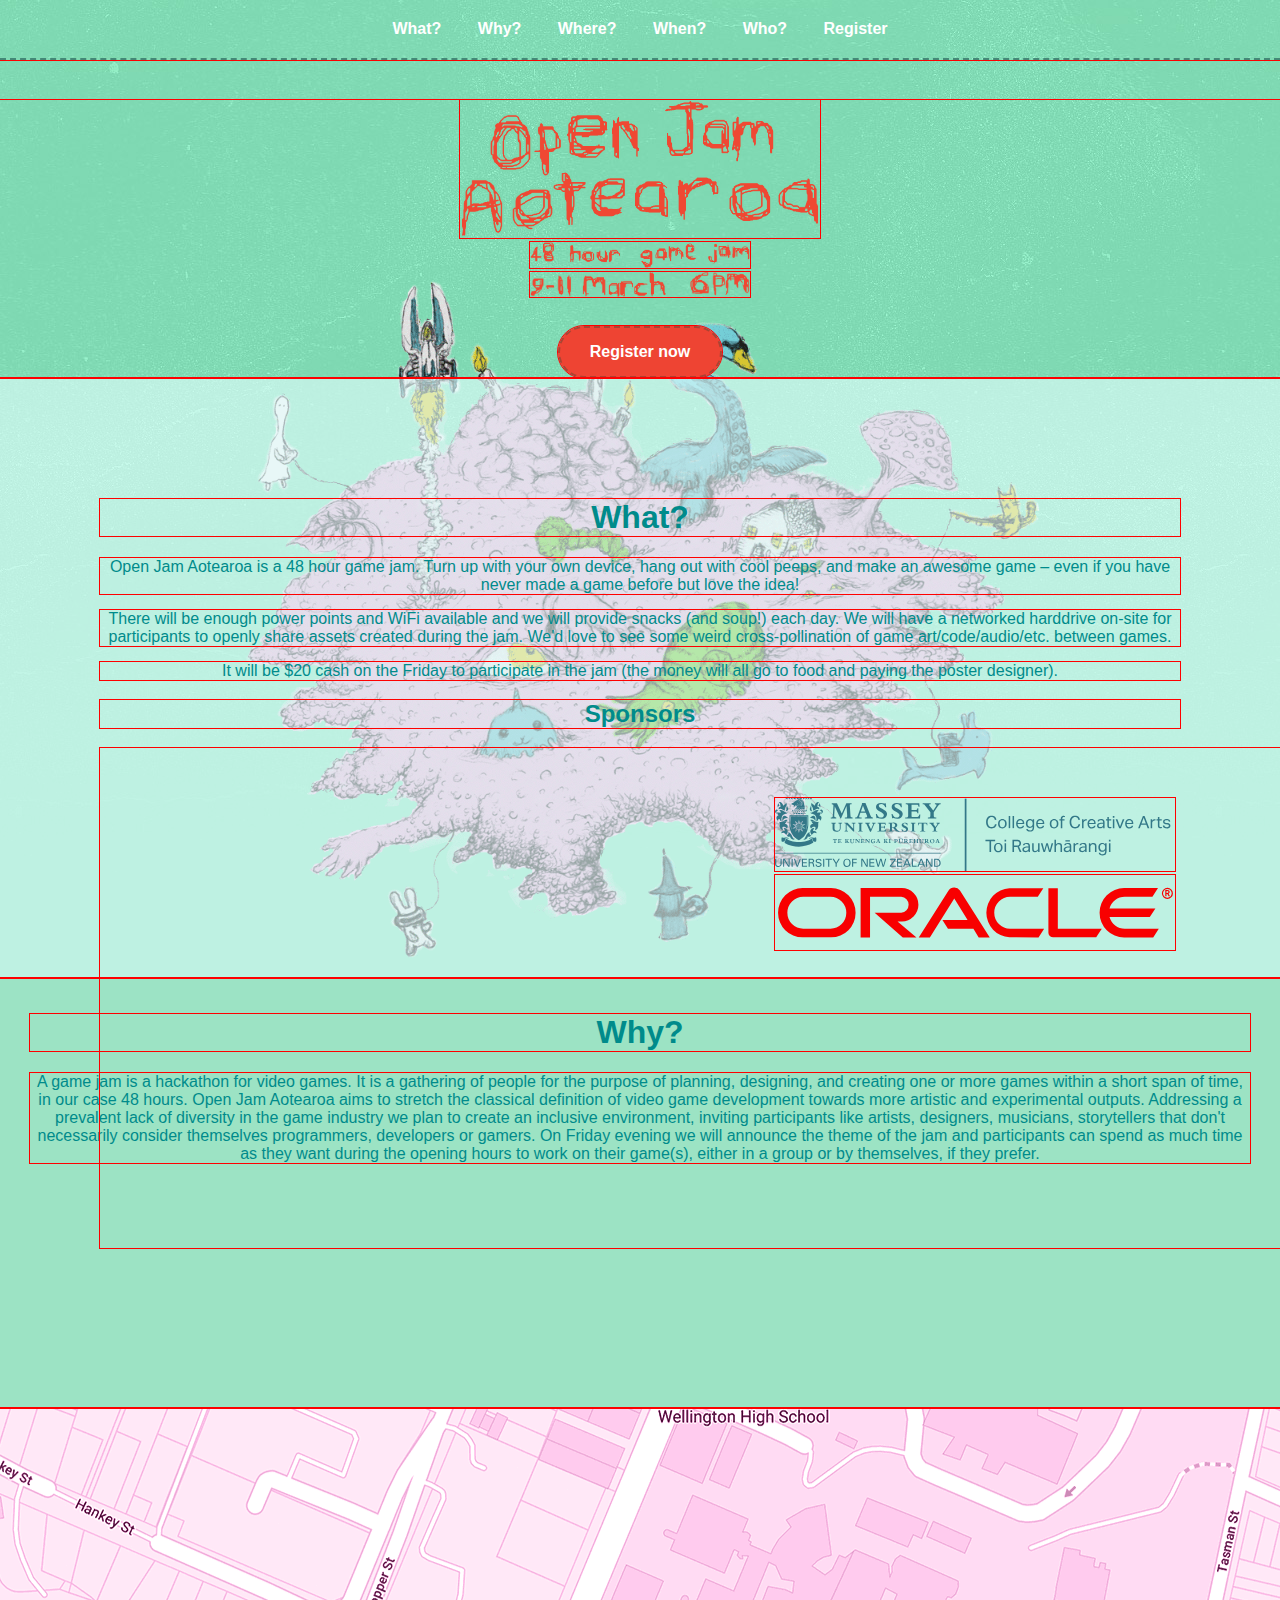
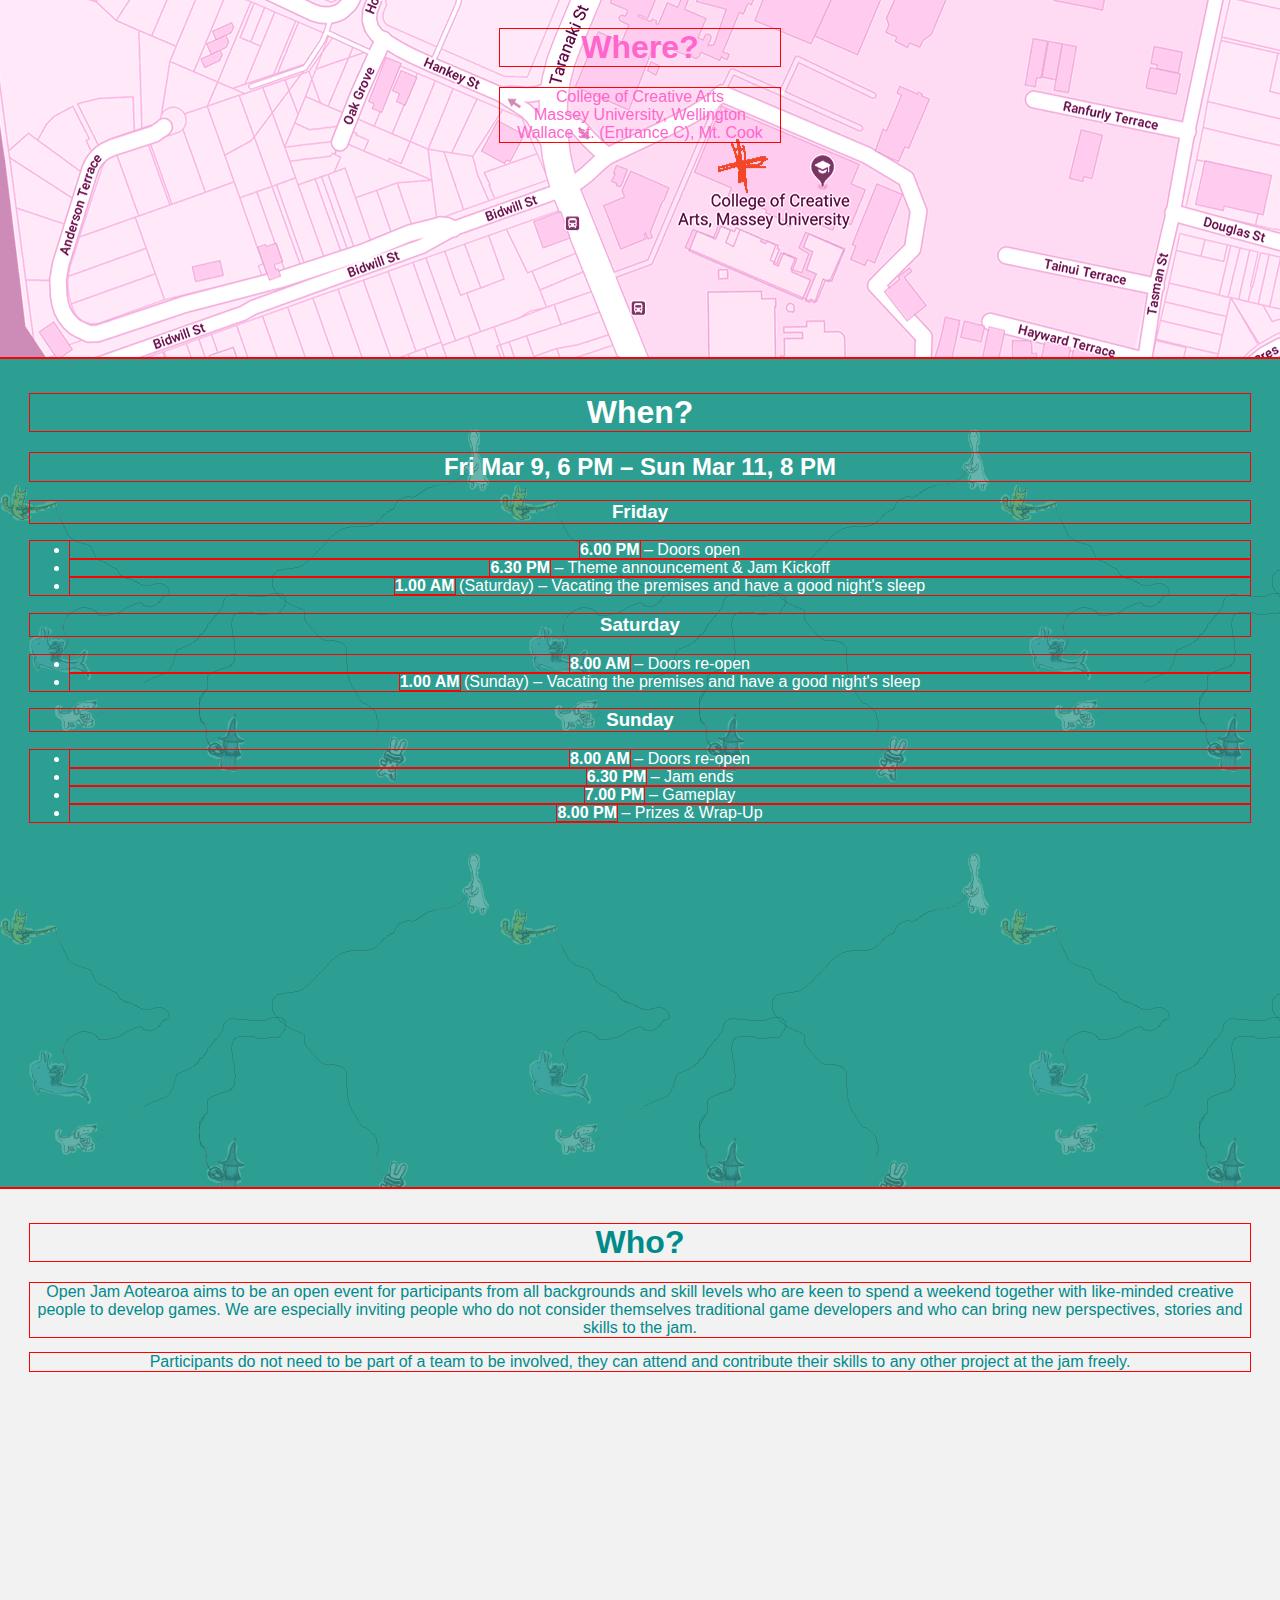
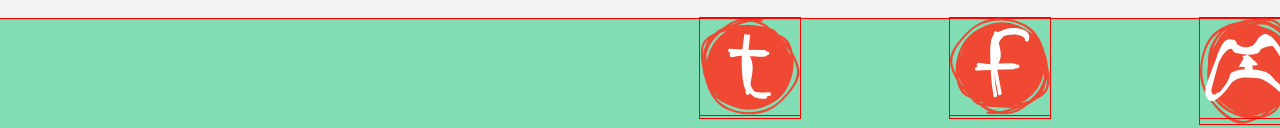
<file: index.html>
<!DOCTYPE html>

<html lang="en">

<head>
    <meta charset="utf-8">
    <title>Open Jam Aotearoa - March 9-11</title>
    <meta name="description" content="A 48 hour game jam at Massey University College of Creative Arts">
    <link rel="stylesheet" href="Jam.css" />
</head>

<body>

    <div id="nav">
        What?
        Why?
        Where?
        When?
        Who?
        Register
    </div>

    <div id="header">
        <img id="logo" src="img/logo.gif" />
        <br />
        <img id="description" src="img/48_hour_game_jam.gif" />
        <br />
        <img id="date" src="img/date.gif" />
        <br />
        <div class="register_btn">Register now</div>
    </div>
    
    <div id="what">
        <h1>What?</h1>
        <p>
            Open Jam Aotearoa is a 48 hour game jam. Turn up with your own device, hang out with cool peeps, and make an awesome game &ndash; even if you have never made a game before but love the idea!
        </p>
        <p>
            There will be enough power points and WiFi available and we will provide snacks (and soup!) each day. We will have a networked harddrive on-site for participants to openly share assets created during the jam. We'd love to see some weird cross-pollination of game art/code/audio/etc. between games.
        </p>
        <p>
            It will be $20 cash on the Friday to participate in the jam (the money will all go to food and paying the poster designer).
        </p>
        <h2>Sponsors</h2>
        <p id="sponsor_logos">
            <img src="img/massey.svg" /> 
            <img src="img/oracle.svg" />
        </p>
    </div>
    
    <div id="why">
        <h1>Why?</h1>
        <p>
            A game jam is a hackathon for video games. It is a gathering of people for the purpose of planning, designing, and creating one or more games within a short span of time, in our case 48 hours. Open Jam Aotearoa aims to stretch the classical definition of video game development towards more artistic and experimental outputs. Addressing a prevalent lack of diversity in the game industry we plan to create an inclusive environment, inviting participants like artists, designers, musicians, storytellers that don't necessarily consider themselves programmers, developers or gamers. On Friday evening we will announce the theme of the jam and participants can spend as much time as they want during the opening hours to work on their game(s), either in a group or by themselves, if they prefer.
        </p>
    </div>

    <div id="where">
        <h1>Where?</h1>
        <p>
            College of Creative Arts<br />
            Massey University, Wellington<br />
            Wallace st. (Entrance C), Mt. Cook<br />
        </p>

    </div>

    <div id="when">
        <h1>When?</h1>
        <h2>Fri Mar 9, 6 PM &ndash; Sun Mar 11, 8 PM</h2>

        <h3>Friday</h3>
        <ul>
            <li><b>6.00 PM</b> &ndash; Doors open</li>
            <li><b>6.30 PM</b> &ndash; Theme announcement &amp; Jam Kickoff</li>
            <li><b>1.00 AM</b> (Saturday) &ndash; Vacating the premises and have a good night's sleep</li>
        </ul>

        <h3>Saturday</h3>
        <ul>
            <li><b>8.00 AM</b> &ndash; Doors re-open</li>
            <li><b>1.00 AM</b> (Sunday) &ndash; Vacating the premises and have a good night's sleep</li>
        </ul>

        <h3>Sunday</h3>
        <ul>
            <li><b>8.00 AM</b> &ndash; Doors re-open</li>
            <li><b>6.30 PM</b> &ndash; Jam ends</li>
            <li><b>7.00 PM</b> &ndash; Gameplay</li>
            <li><b>8.00 PM</b> &ndash; Prizes &amp; Wrap-Up</li>
        </ul>
    </div>

    <div id="who">
        <h1>Who?</h1>
        <p>
            Open Jam Aotearoa aims to be an open event for participants from all backgrounds and skill levels who are keen to spend a weekend together with like-minded creative people to develop games. We are especially inviting people who do not consider themselves traditional game developers and who can bring new perspectives, stories and skills to the jam.
        </p>
        <p>
            Participants do not need to be part of a team to be involved, they can attend and contribute their skills to any other project at the jam freely.
        </p>
    </div>

    <div id="footer">
        <img src="img/icon-twitter.svg" />
    </div>

    <div id= "face">
     <img src="img/icon-facebook.svg" />
       </div>
    <div id="itch"> 
     <img src="img/icon-itch.svg" /></div>
</body>
    

</html>
</file>
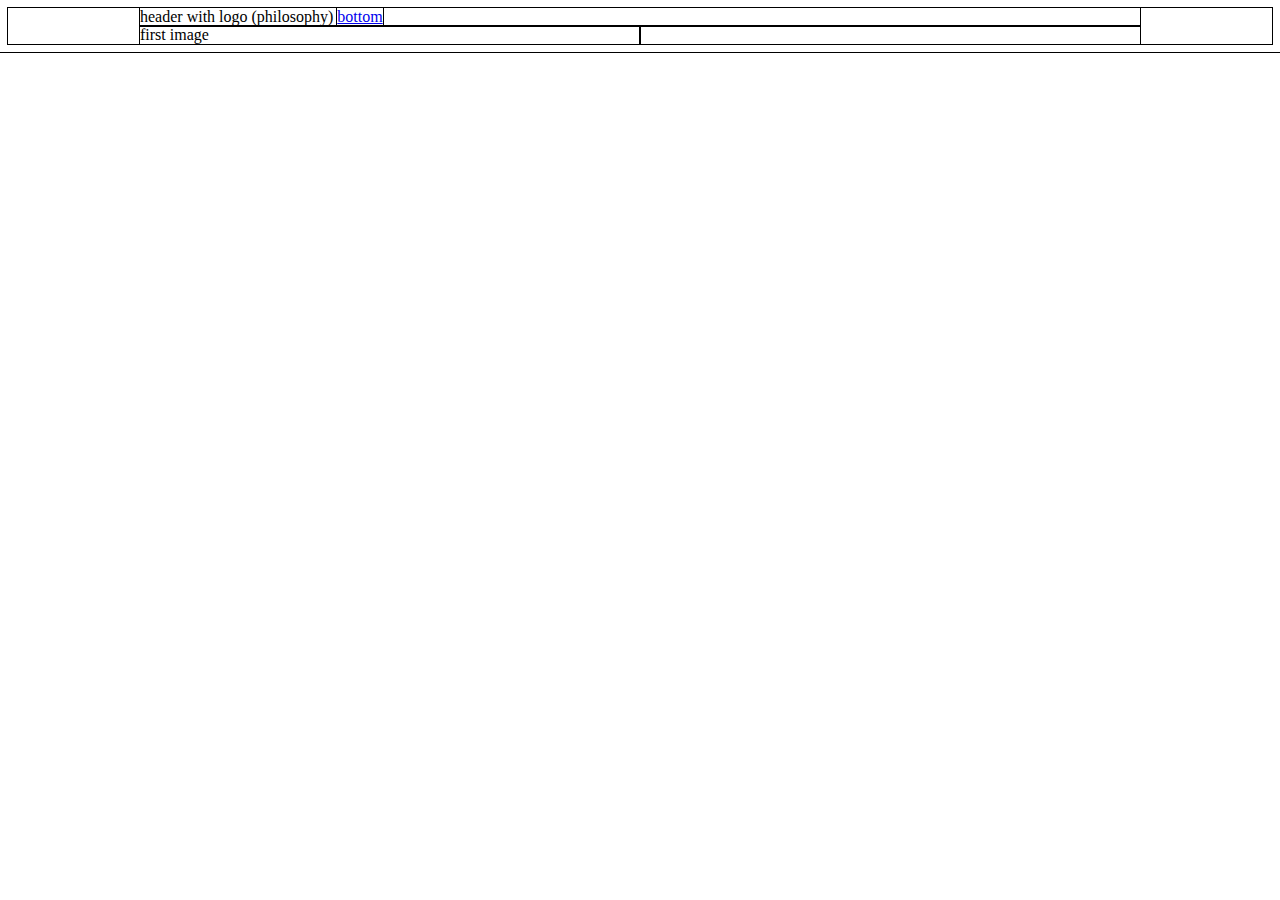
<file: A1_Website/Index.html>
<!DOCTYPE html>
<html> 

<head> 
    <title>Page Title</title>
    <!-- <link rel="stylesheet" href="styles.css" /> --> 
    
    
    <style>
            
        * { outline: 1px solid black}

        #container { 
            max-width: 1000px; 
            margin: auto; 
            display: grid;
            grid-template-columns: 1fr 1fr;
        } 
        #header{
        grid-column: 1/3
        }
        
</style> 
    
    </head>
    
    
    
    
    
    
<body> 
    <div id="container"> 
    <div id="header"> header with logo (philosophy) 
        <a href="#bottom">bottom</a></div>
    <div> first image </div>
    <div> </div>
    
    
    
    </div>

    </body>
</html>
</file>
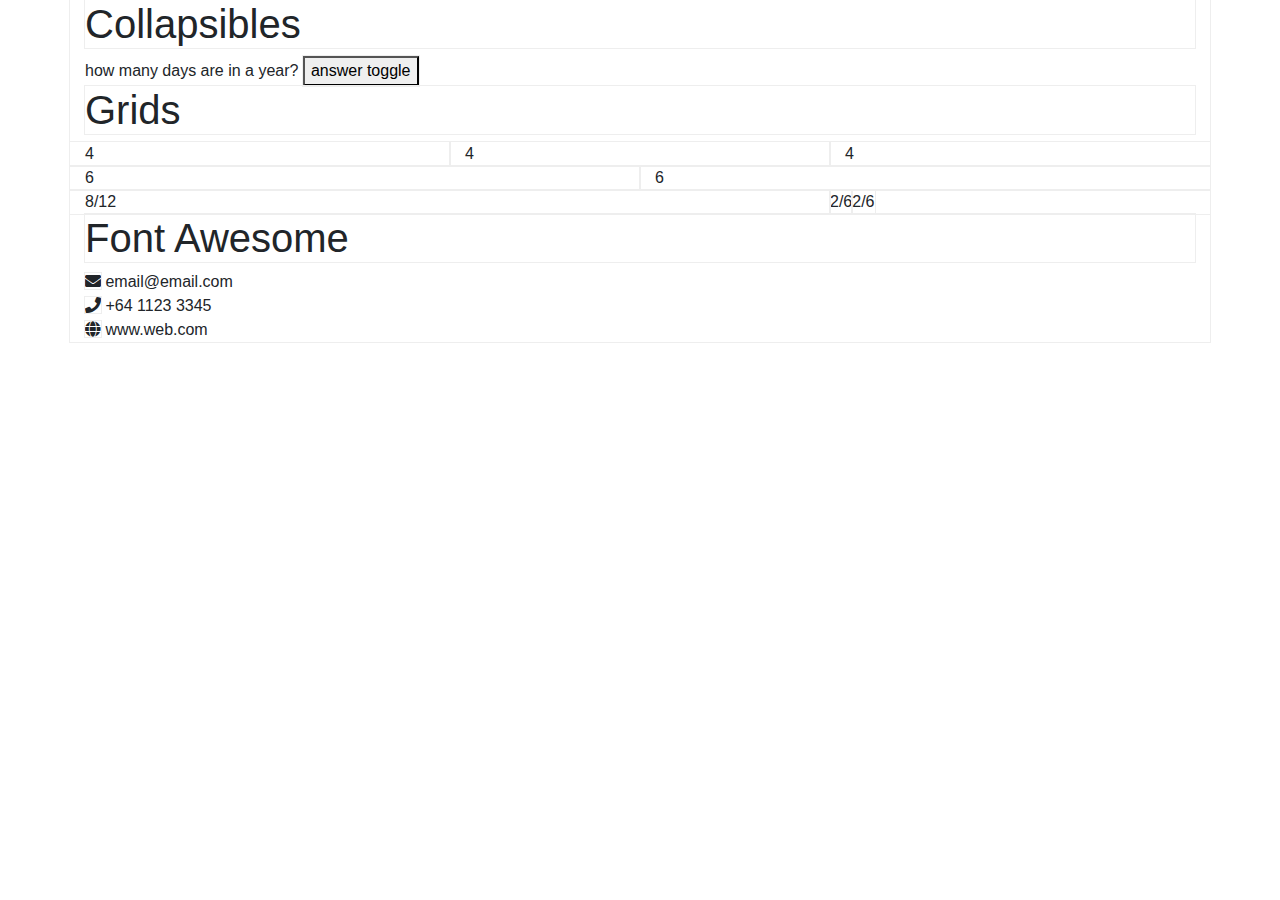
<file: Boostrap/index.html>
<html> 
    
    <head>
    <meta charset="utf-8" />
    <title>Bootstrap demo</title>
    <!-- add the following 4 lines for Bootstrap -->
    <meta name="viewport" content="width=device-width, initial-scale=1" />
    <link rel="stylesheet" href="css/bootstrap.min.css" />
    <link rel="stylesheet" href="https://use.fontawesome.com/releases/v5.8.1/css/all.css"/>
       <script src="https://code.jquery.com/jquery-3.3.1.min.js"></script>
    <script src="js/bootstrap.min.js"></script> 
</head>
    
    
<body>
    
<!-- outline all elements --> 
    <style> 
    *{ outline: #EEE solid 1px } 
    </style>
    
    <div class= "container">
        
        <h1>Collapsibles</h1>
        how many days are in a year? 
        <button data-toggle="collpase" data-target="#answer">answer toggle</button>
        
        <div id="answer" class="collapse">
            365.2422</div>
            
        <h1>Grids</h1>
        
        <div class="row">
            <div class="col-sm-4"> 4 </div>
            <div class="col-sm-4"> 4 </div>      
            <div class="col-sm-4"> 4 </div>
        </div>
        <div class="row">
            <div class="col-6"> 6 </div>
            <div class="col-6"> 6 </div>
        </div>
        <div class="row">
            <div class="col-12 col-sm-8"> 8/12 </div>
            <div calss="col-6 col-sm-2"> 2/6 </div>
            <div calss="col-6 col-sm-2"> 2/6 </div>
        </div>
        

    <h1>Font Awesome </h1>
        <i class="fas fa-envelope"></i> email@email.com 
        <br/>
        <i class="fas fa-phone"></i> +64 1123 3345
        <br/> 
        <i class="fas fa-globe"></i> www.web.com
        
</div>
    
</body>
    
    
    
</html>
</file>
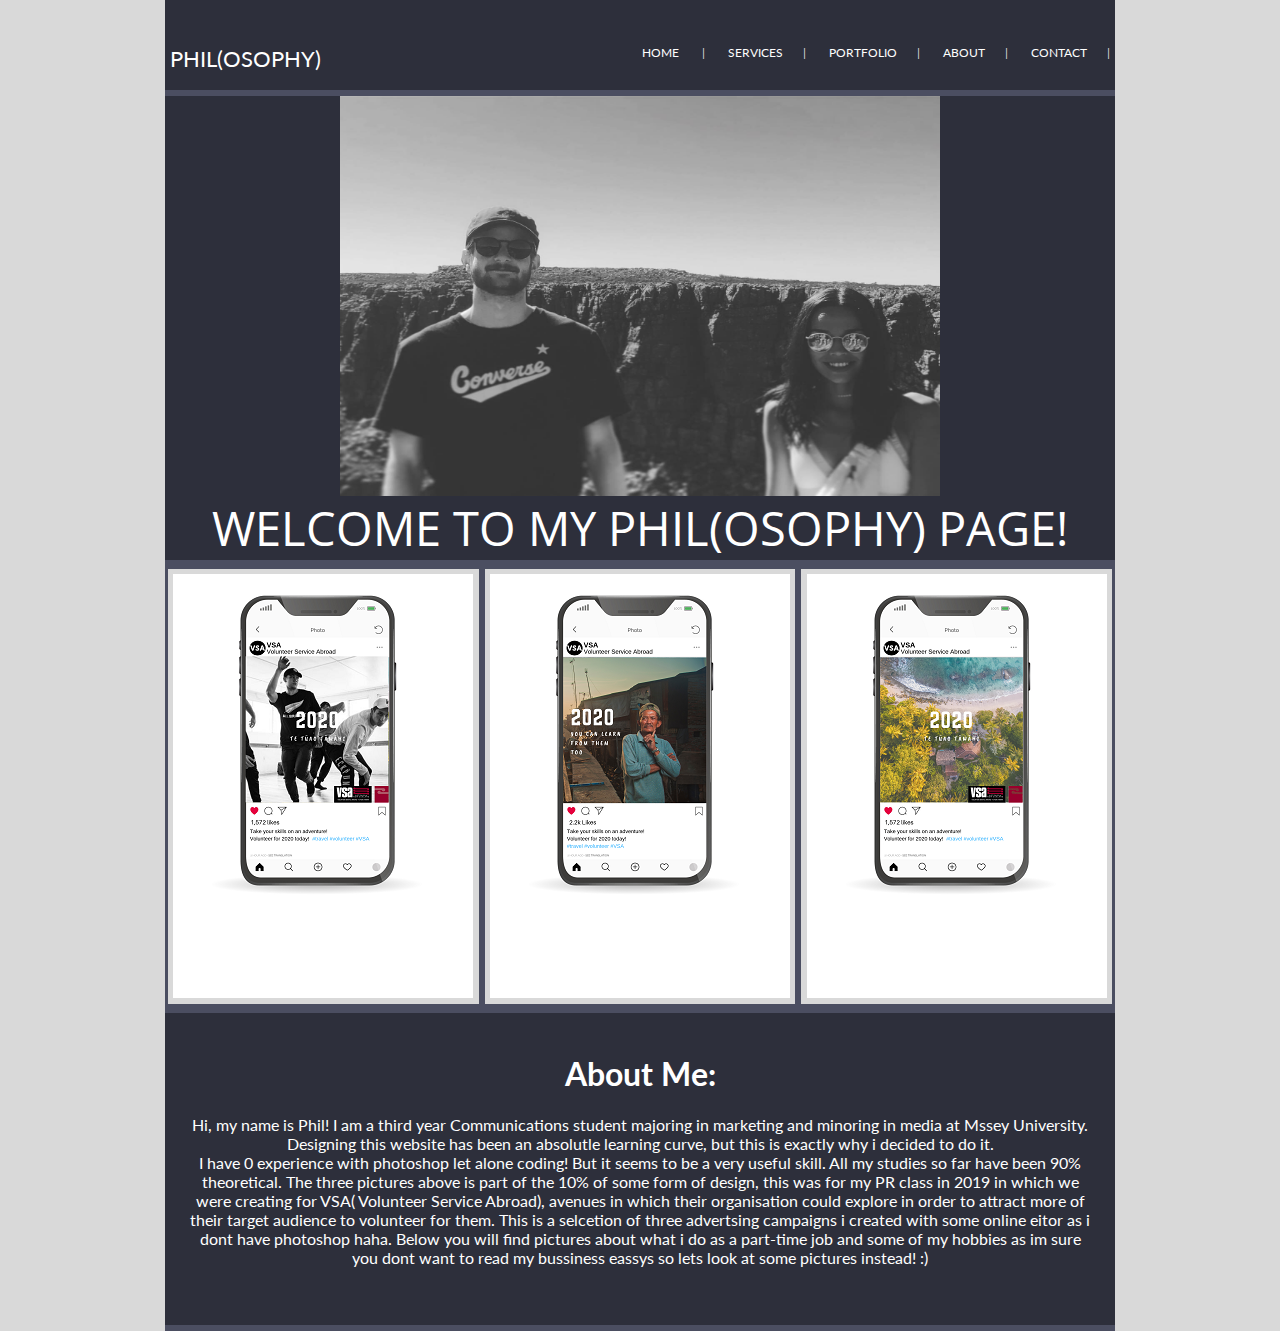
<file: PhilWEB/index.html>
<!DOCTYPE html> 
<html lang="en">
    
<head> 
    <meta charset="utf-8">
    
    <title>Philosophy</title>
    <link rel="stylesheet" href="styles.css"/>
    
    
    </head>  
    

<body> 
    
    <div class="header">
        <div class="nav"> 
            <div class="logo">PHIL(OSOPHY)
            </div>

            
<div class="links">
<a href="#">HOME</a> &#124;
<a href="#">SERVICES</a>&#124;
<a href="#">PORTFOLIO</a>&#124;
<a href="#">ABOUT</a>&#124;
<a href="#">CONTACT</a>&#124;
</div> 
        </div>
    </div>
<div class="banner"> 
            <img src="Black&white.JPG"/></div>
    
<div class="GAP"> WELCOME TO MY PHIL(OSOPHY) PAGE!</div>
    
    
  <div id= "images">  
    <div class="col"><img src="insta1_small.png"/></div>
    <div class="col"><img src="insta%202_small.png"/></div>
    <div class="col"><img src="insta3_small.png" /></div>
     </div> 
    
    
<div class= "about"> <h1> About Me:</h1> Hi, my name is Phil! I am a third year Communications student majoring in marketing and minoring in media at Mssey University. Designing this website has been an absolutle learning curve, but this is exactly why i decided to do it. <br> I have 0 experience with photoshop let alone coding! But it seems to be a very useful skill. All my studies so far have been 90% theoretical. The three pictures above is part of the 10% of some form of design, this was for my PR class in 2019 in which we were creating for VSA( Volunteer Service Abroad), avenues in which their organisation could explore in order to attract more of their target audience to volunteer for them. This is a selcetion of three advertsing campaigns i created with some online eitor as i dont have photoshop haha. Below you will find pictures about what i do as a part-time job and some of my hobbies as im sure you dont want to read my bussiness eassys so lets look at some pictures instead! 
:) 
    <br>
    <br>
    <br> 
</div>
</body>
    
    
    
    
    
    
    </html>
</file>
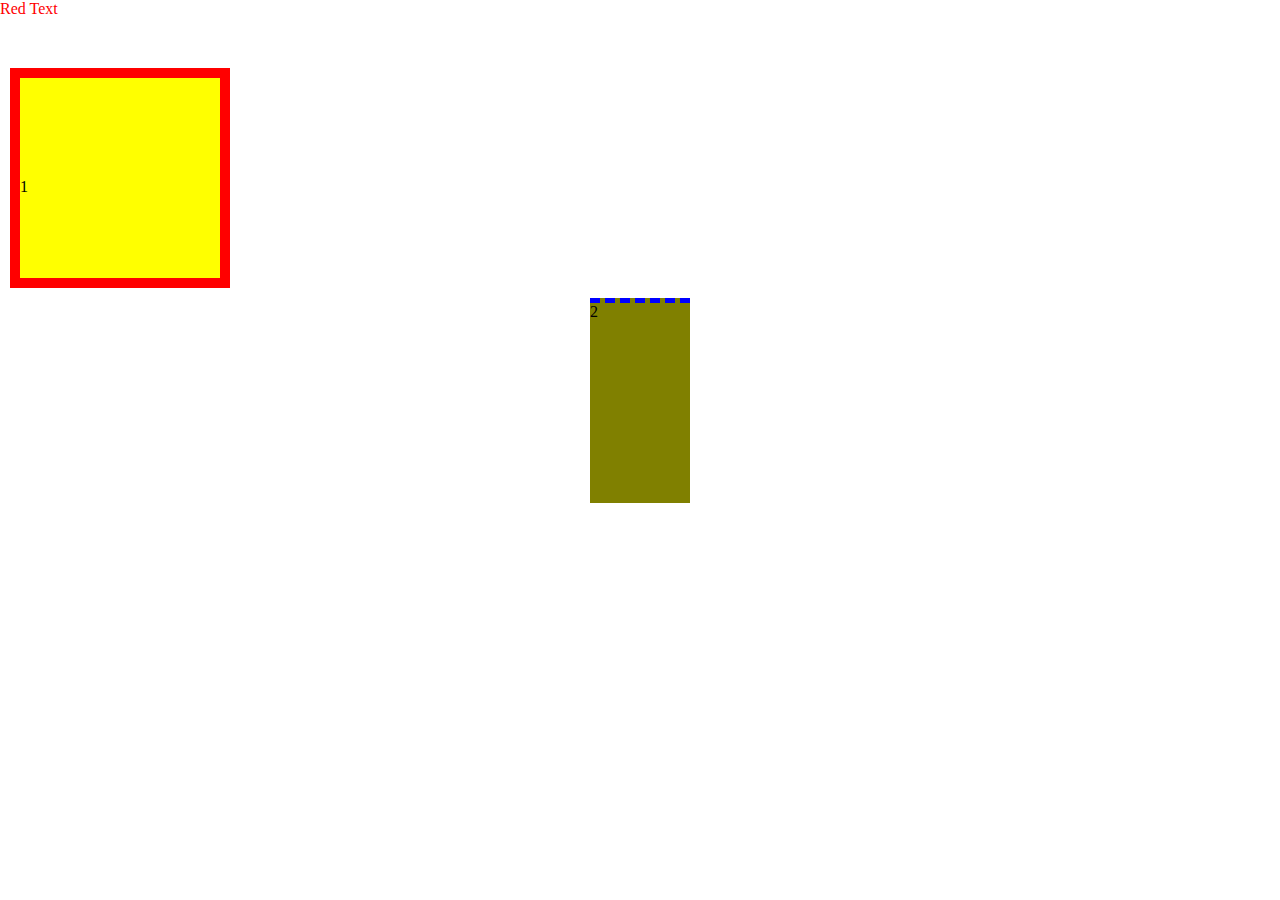
<file: 2Styles.html>
<DOCTYPE! html>
<html>

<head>
 
<!--
<style>
.red{color: red;}
</style>
-->
</head>
    <link rel="stylesheet" href="styles.css" />
<body>
<p class="red"> Red Text </p>
    <div id="box1"> 1 </div>
    <div id="box2"> 2 </div>
</body> 
</html>
</file>
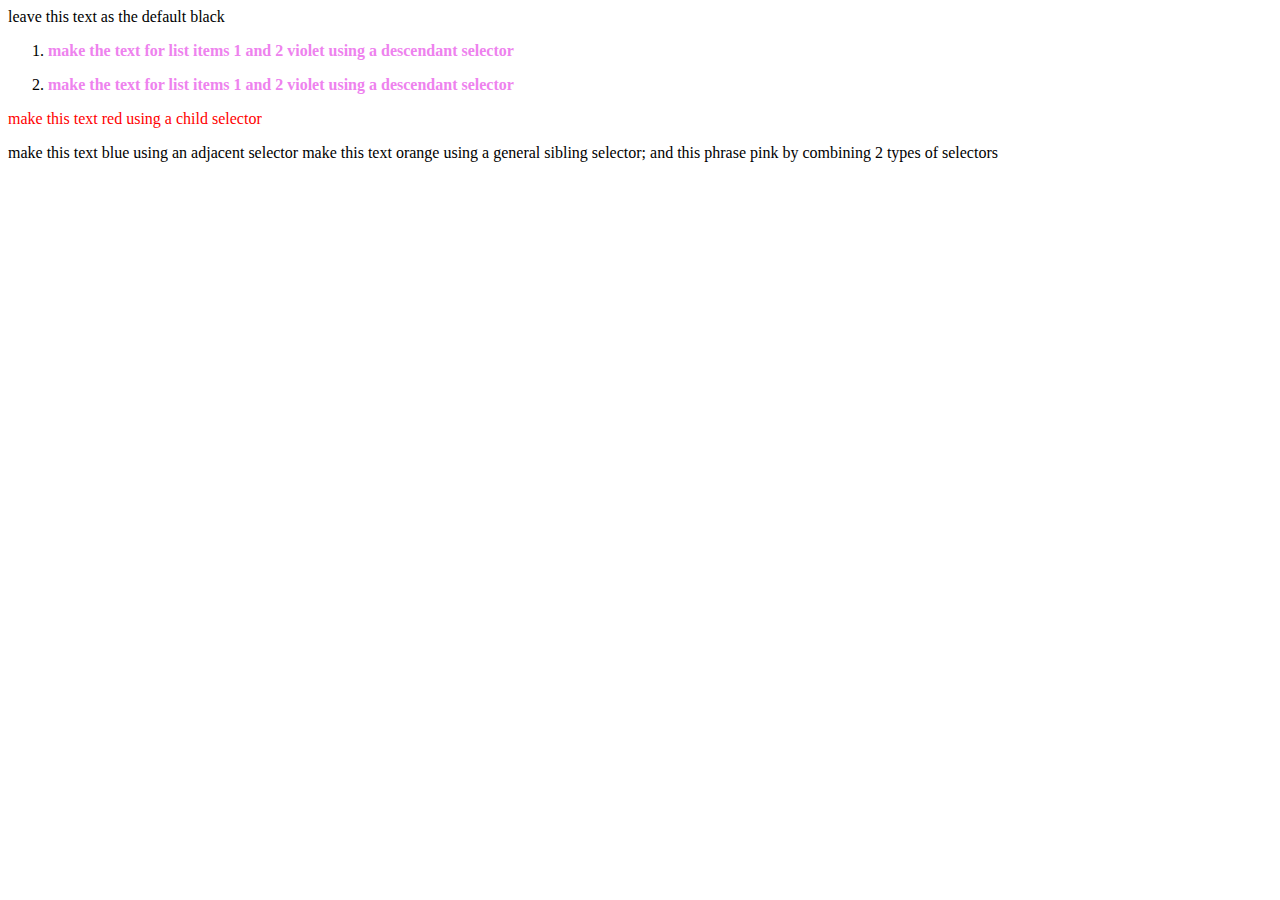
<file: CSS_Combinators_Exercise.html>
<!DOCTYPE html>

<html> 
<head> 
    <title> Combinators Exercise </title>
   
    <style> .important { color: violet} 
    .div {color: red}
        </style>
          </head>
    <body> 
leave this text as the default black
        <br> 

 <ol>
     <li><p class="important"><b>make the text for list items 1 and 2 violet using a descendant selector</b></p></li>
     
     <li><p class="important"><b> make the text for list items 1 and 2 violet using a descendant selector</b></p></li>  
</ol> 
        
        <p class="div">
            make this text red using a child selector</p>
        
make this text blue using an adjacent selector

make this text orange using a general sibling selector; and this phrase pink by combining 2 types of selectors
        
</body>
</html>
</file>
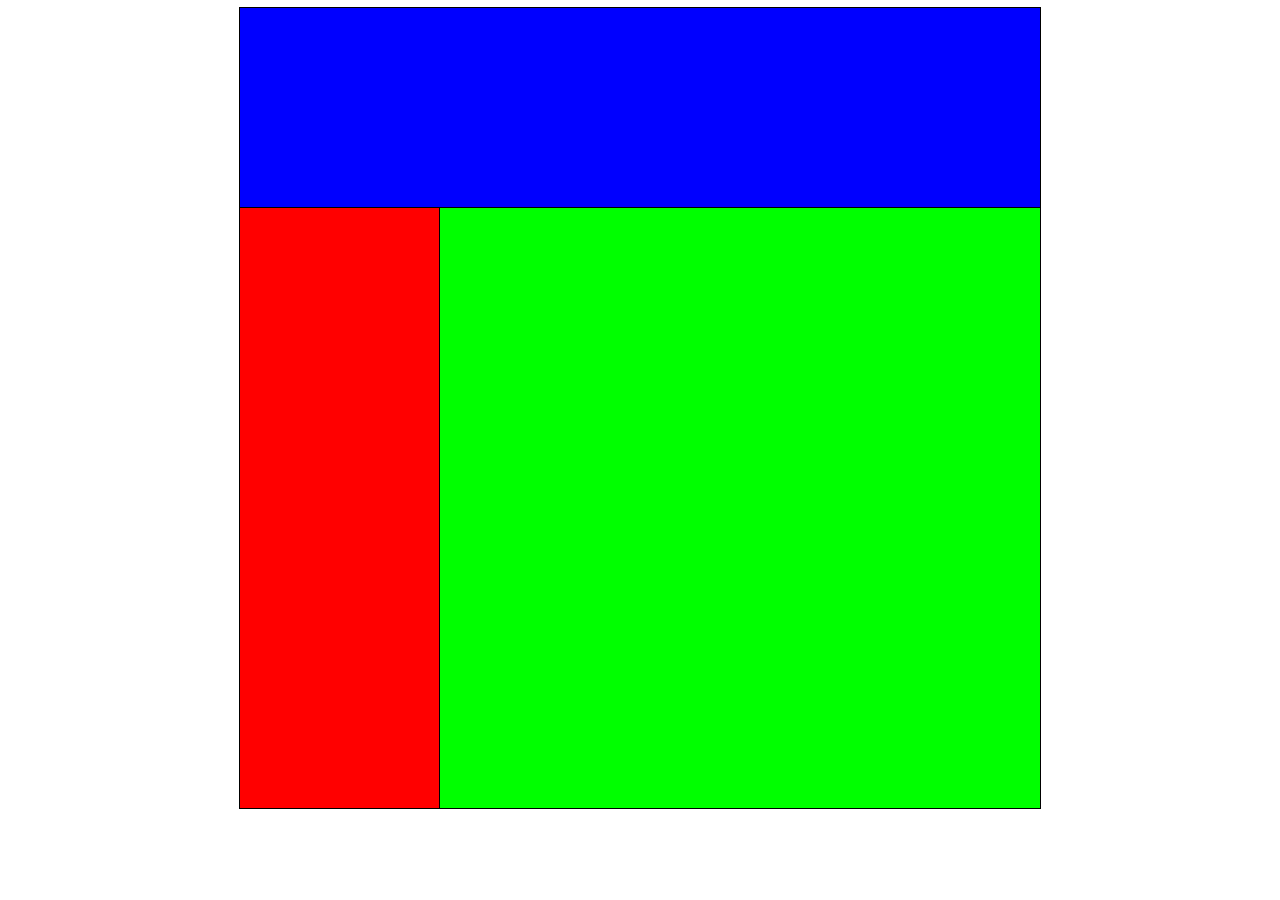
<file: layout1.html>
<!DOCTYPE html>
<html lang="en"> 
<head> 
    
<meta charset="utf-8" /> 
    <title>Layout 1</title>
    <style> 
    div { 
        outline: 1px solid black;
        } 
        #container {
            display: grid;
            grid-template-columns: 1fr 1fr 1fr 1fr; 
            margin: auto;
            max-width: 800px; 
        }
        #blue {
            background-color: blue;
            grid-column: 1/5;
            height: 200px; 
        }
        #red { 
        background-color: red; 
        height: 600px;
            
        }
        #green {
            background-color: lime;
            grid-column: 2/5;
            
        }
    
    </style>
    </head>
    
    <body>
        
    <div id="container"> 
        <div id="blue"></div>
        <div id="red"></div> 
        <div id="green"></div> 
        
   </div>
    </body>
</file>
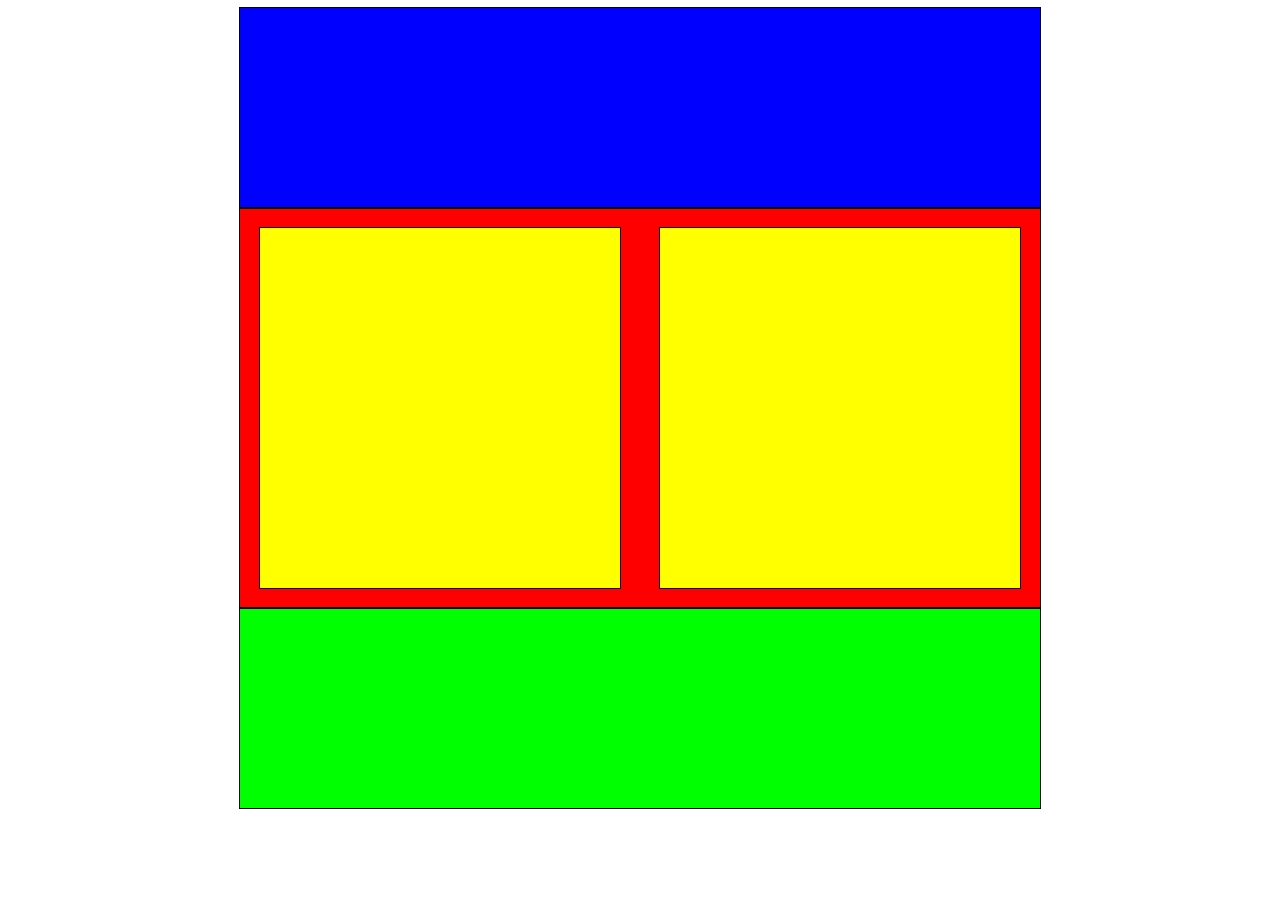
<file: Layout3.html>
<!DOCTYPE html>
<html lang="en"> 
<head> 
    
<meta charset="utf-8" /> 
    <title>Layout 3</title>
    <style> 
div{ 
outline: 1px solid black;
}
        
#container { 
margin: auto;
max-width: 800px; 
}
        
#blue{ 
background-color: blue;
height: 200px; 
}
        
#red {
display: grid; 
background-color: red;
grid-template-columns: 50% 50%; 
height: 400px;
padding 20px; 
        }
.yellow { 
        background-color: yellow;
        margin: 20px;
        }
#green {
            background-color: lime;
            grid-column: 1/3;
            height: 200px;
        }
        
  </style>
    </head>
    
        <div id="container">
<div id="blue"></div>
<div id="red">
<div class="yellow"></div>
<div class="yellow"></div>
</div>
<div id="green"></div>
</div>
</file>
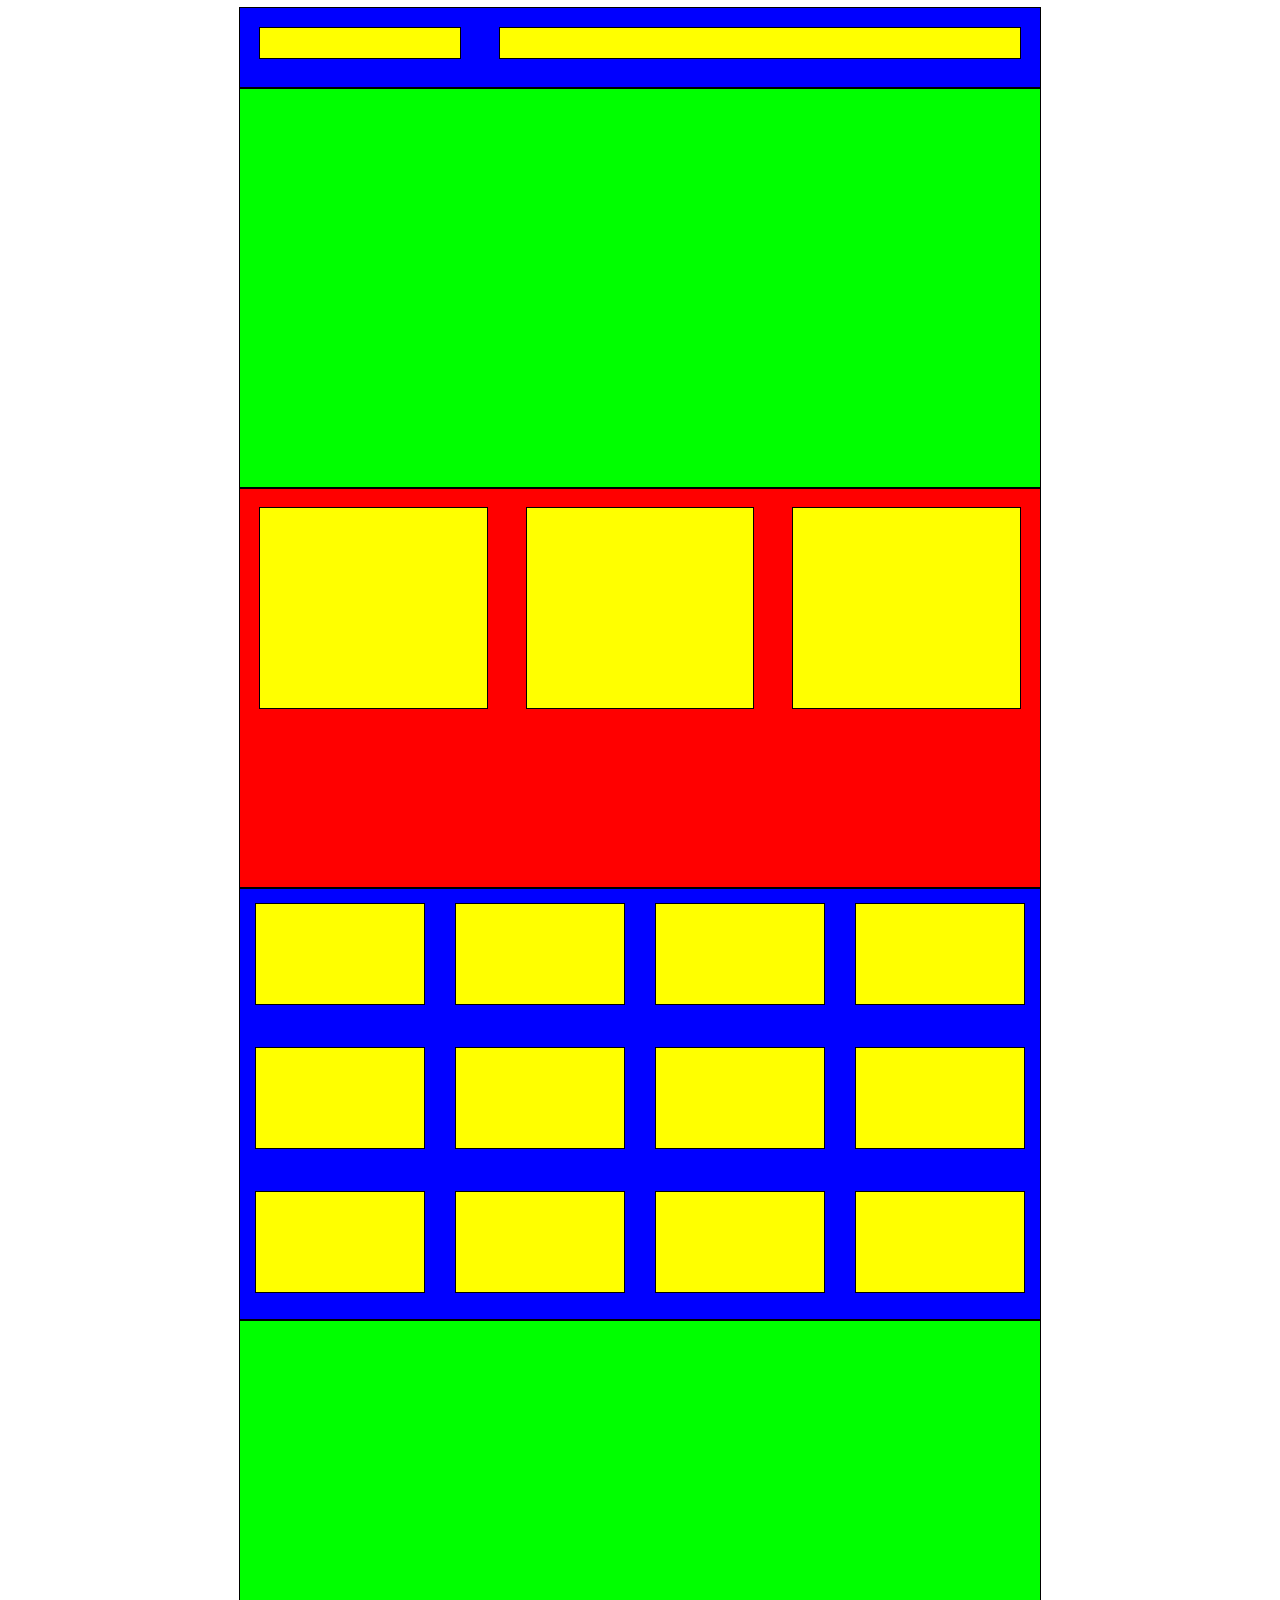
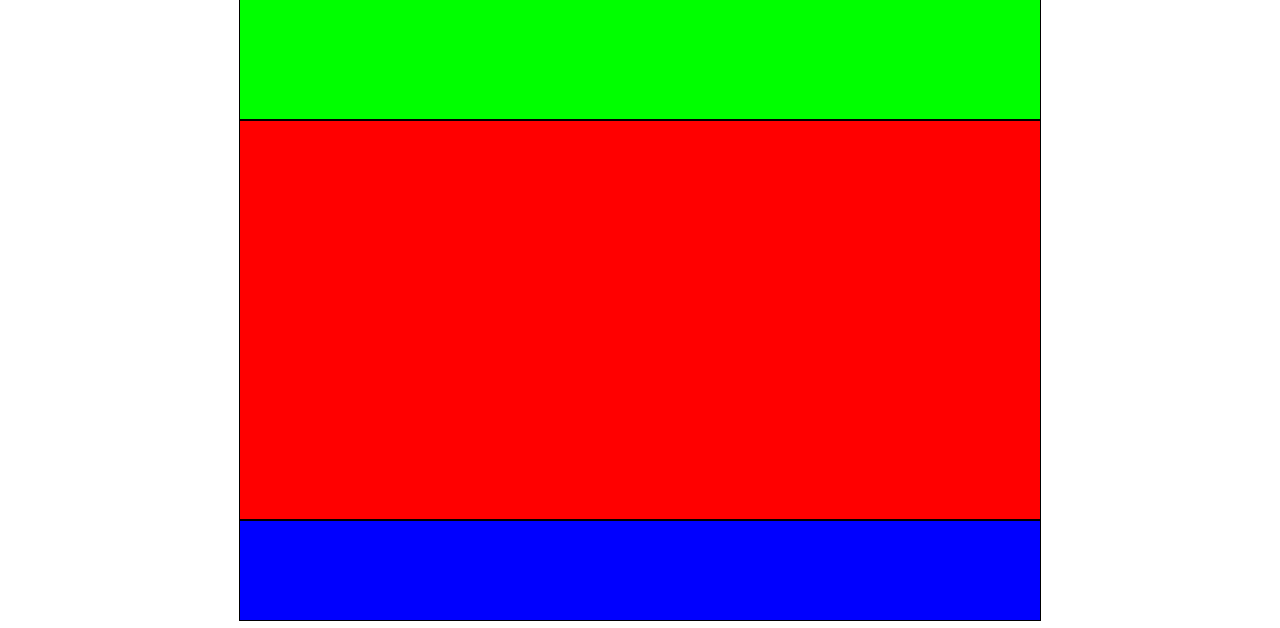
<file: layout7.html>
<!DOCTYPE html>
<html lang="en"> 
<head> 
    
<meta charset="utf-8" /> 
    <title>Layout 7</title>
    <style> 
div{ 
outline: 1px solid black;
}    
#container { 
margin: auto;
max-width: 800px;
        }
        
        #blue { 
display: grid;
background-color: blue;
grid-template-columns: 30% 70%;
height: 80px;
        }
.yellow { 
            background-color: yellow;
            margin: 20px;
            height: 30px;
        }
        
        
#green {    
        background-color: lime;
        height: 400px;
        width: 800px;
    
        }   
#red {
        display: grid;
        background-color: red;
        height: 400px;
        width: auto;
    grid-template-columns: 1fr 1fr 1fr; 
    grid-column-start: 1;
    grid-column-end:   4;
        }
        .yellow2{ 
        background-color: yellow;
        height: 200px;
        margin: 20px
  
        
        }
        #blue2 { 
        display: grid;
        background-color: blue;
        height: 400px; 
        grid-template-columns: 1fr 1fr 1fr 1fr;
            grid-row: 100px;
            grid-gap: 2em; 
            padding: 1em;

        }
        .y3{
            background-color: yellow;
            height: 100px; 
            margin; 20px;
        
        
        }
        .y3v{ 
             background-color: yellow;
            height: 100px; 
            margin; 20px;
            
            
        }
        #green2
        {
         background-color: lime;
            height: 400px;
            width: 800px;    
            
        }#red2{ 
         background-color: red;
            height: 400px;
            width: 800px;
        }
        #b3{
            background-color: blue;
            height: 100px;
            width: auto;
            
        }
        
         </style>
    </head>
    
    <div id="container">
<div id="blue">
<div class="yellow"></div>
<div class="yellow"></div>
</div>
<div id="green"></div>
<div id="red">
    <div class="yellow2"></div>
        <div class="yellow2"></div>    <div class="yellow2"> </div>   

 </div>
     <div id="blue2">
    <div class="y3"></div>
    <div class="y3v"></div>
<div class="y3v"></div>
         <div class="y3v"></div>
                  <div class="y3v"></div> 
         <div class="y3v"></div> 
         <div class="y3v"></div> 
         <div class="y3v"></div> 
         <div class="y3v"></div> 
         <div class="y3v"></div> 
         <div class="y3v"></div> 
         <div class="y3v"></div> 
    </div>     
        
<div id="green2"> </div>
<div id="red2"> </div>
<div id="b3"> </div>

        
        
        
    </div>
</file>
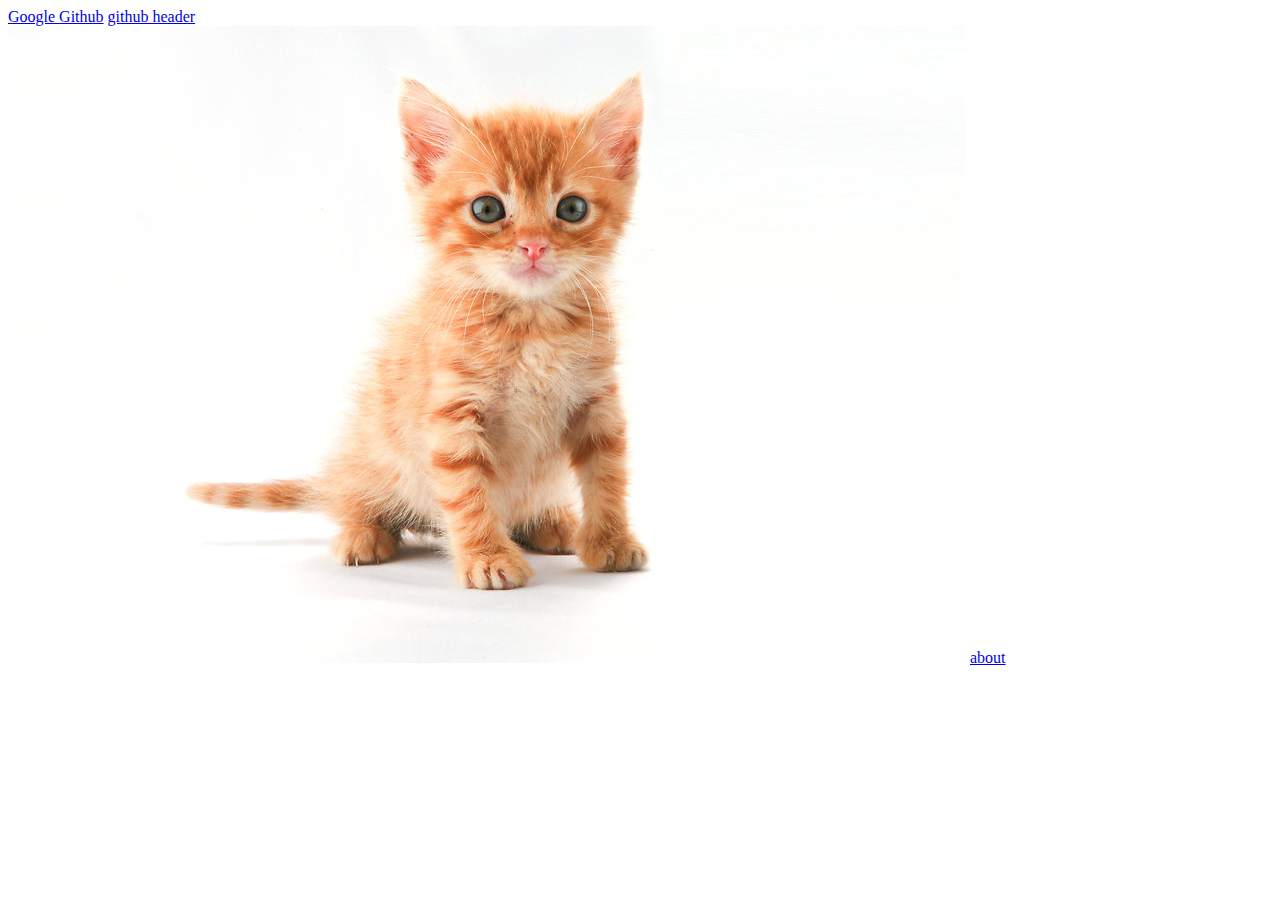
<file: Links.html>
<!DOCTYPE html> 
<html>
<head> 
<title>Links</title>
    </head> 
    <body> <a href="https://www.google.com"> Google </a>
        <a href="https://github.com/about"> Github</a>
        <a href="https://assets-cdn.github.com/images/modules/about/about-header.jpg">github header</a>
        <br>
        <img src="images/cat.png" alt="cute Kitten"/> 
    </body>
    <a href="Styles.html">about</a>
</html>
</file>
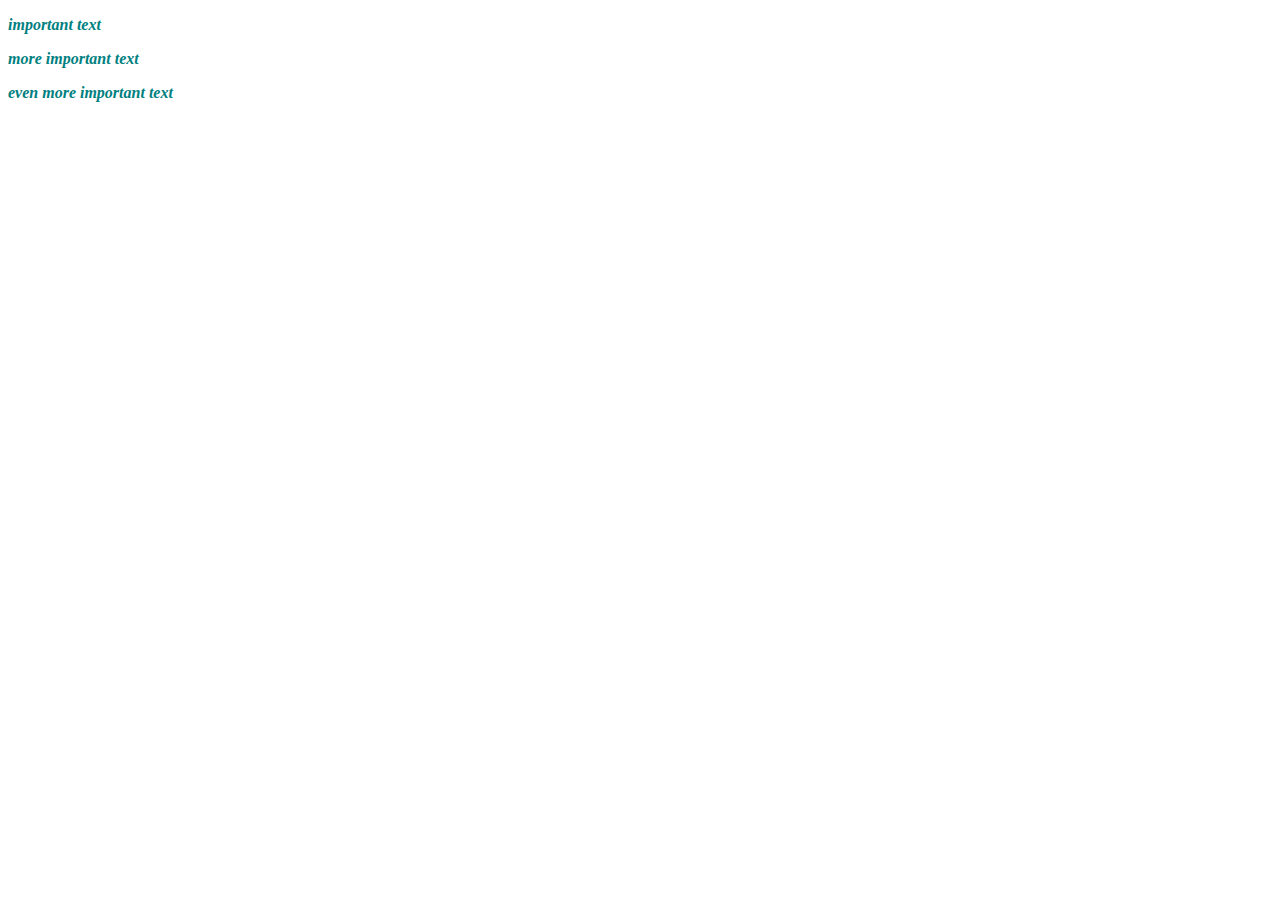
<file: Styles.html>
<!DOCTYPE html>

<html> 
    <head>
        <title> Styles </title>
        <style>
            /*this is a class selector*/
        .important { color: #008080;
            font-style: italic;
            } 
            h1{ background-color:orange;
            }
            /*hello loo im a comment 
            im on 
            multiple lines*/
            .impotant {
                color:bisque;
            }
        </style>
  
        
    </head>
<body>
    <p class="important"> <b> important text</b></p>
    <p class="important"><b> more important text</b> </p>
    <p class="important"> <b> even more important text</b></p>
    
</body>

</html>
</file>
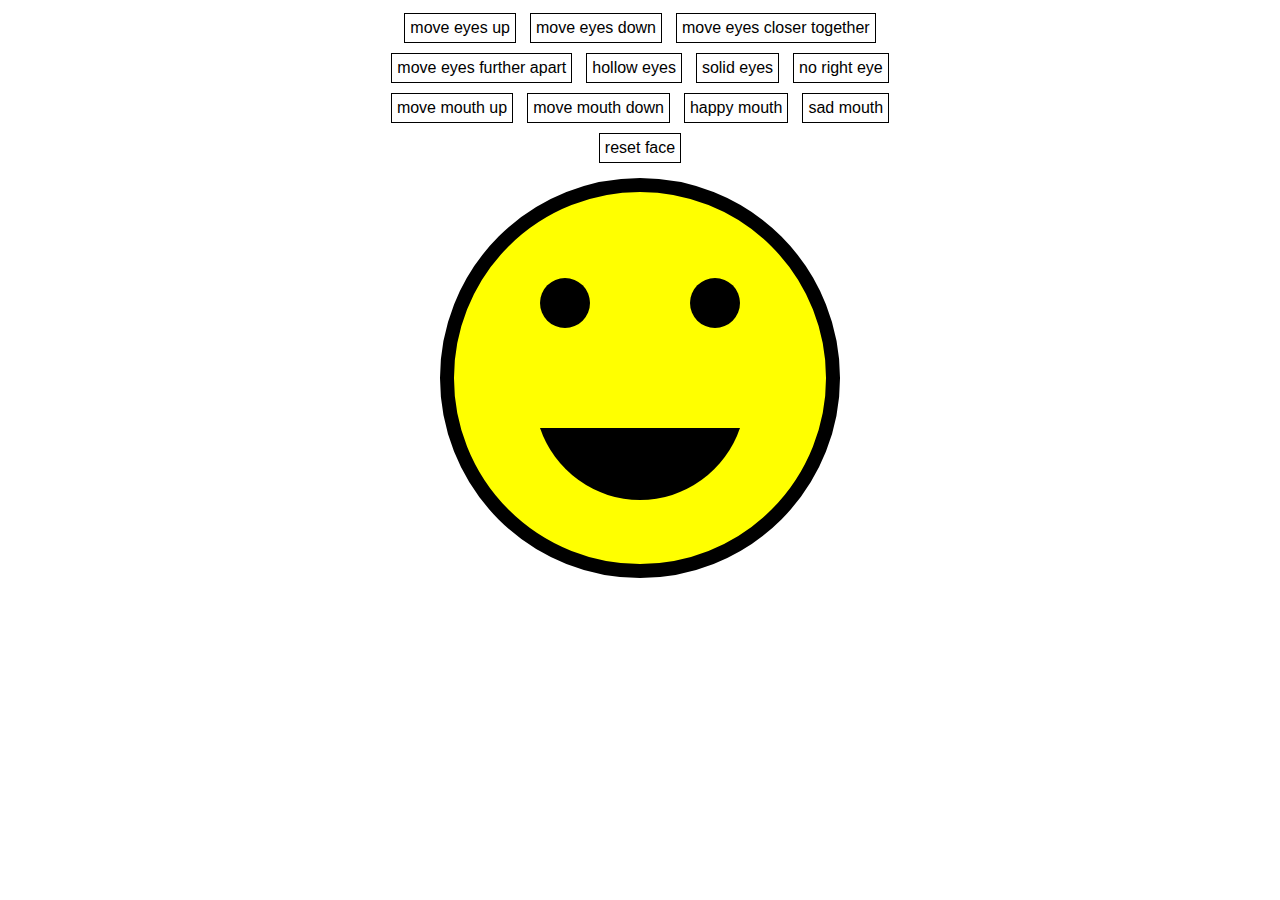
<file: identikit/identikit.html>
<!DOCTYPE html>

<html>
<head>
    <meta charset="UTF-8" />
    <title>Identikit</title>

    <style>
        #controls {
            text-align: center;
            width: 600px;
            margin: auto;
            margin-bottom: 10px;
        }

        #controls a {
            font-family: sans-serif;
            border: 1px solid black;
            display: inline-block;
            cursor: pointer;
            padding: 5px;
            margin: 5px;
        }

        #controls a:hover {
            background-color: yellow;
        }

        #face {
            width: 400px;
            height: 400px;
            margin: auto;
            background-image: url(face.svg);
            background-size: contain;
            position: relative;
        }

        #eye_left, #eye_right {
            position: absolute;
            width: 50px;
        }

        #mouth {
            position: absolute;
            width: 200px;
        }
    </style>
</head>

<body>

    <div id="controls">
        <a id="eyes_up_btn">move eyes up</a>
        <a id="eyes_down_btn">move eyes down</a>
        <a id= "eyes_closer_btn">move eyes closer together</a>
        <a id= "eyes_further_btn">move eyes further apart</a>
        <a id= "hollow_eyes_btn">hollow eyes</a>
        <a>solid eyes</a>
        <a id="no_right_btn">no right eye</a>
        <a id="mouth_up_btn">move mouth up</a>
        <a id="mouth_down_btn">move mouth down</a>
        <a id="happy_mouth_btn">happy mouth</a>
        <a id="sad_mouth_btn">sad mouth</a>
        <a id="reset_face_btn">reset face</a>
    </div>

    <div id="face">
        <img id="eye_left" src="eye_solid.svg" />
        <img id="eye_right" src="eye_solid.svg" />
        <img id="mouth" src="mouth_happy.svg" />
   
      
    </div>

    <script>
        // coordinate variables
        var eye_left_x = 100;
        var eye_left_y = 100;
        var eye_right_x = 250;
        var eye_right_y = 100;
        
        var mouth_x = 100;
        var mouth_y = 250;

        // set initial positions
        document.getElementById('eye_left').style.left = eye_left_x + 'px';
        document.getElementById('eye_left').style.top = eye_left_y + 'px';
        document.getElementById('eye_right').style.left = eye_right_x + 'px';
        document.getElementById('eye_right').style.top = eye_right_y + 'px';
        
        document.getElementById('mouth').style.left= mouth_x + 'px';
        document.getElementById('mouth').style.top= mouth_y + 'px';

        // move eyes up event listener
        document.getElementById('eyes_up_btn').addEventListener('click', function() {
            eye_left_y -= 10;
            document.getElementById('eye_left').style.top = eye_left_y + 'px';
            eye_right_y -= 10;
            document.getElementById('eye_right').style.top = eye_right_y + 'px';
        });
        
        //--------------------------------------
        
        // move eyes down event listener
        document.getElementById('eyes_down_btn').addEventListener('click', function() {
            eye_left_y += 10;
            document.getElementById('eye_left').style.top = eye_left_y + 'px'; eye_right_y += 10;
            document.getElementById('eye_right').style.top = eye_right_y + 'px';
              });
        
        //--------------------------------------
        
        
        // move eyes closer evetn listener 
        document.getElementById('eyes_closer_btn').addEventListener('click', function() {
            eye_left_x += 10;
            document.getElementById('eye_left').style.left = eye_left_x + 'px'; eye_right_x -= 10;
            document.getElementById('eye_right').style.left = eye_right_x + 'px';
              });
        
        // move eyes further apart event listener 
        document.getElementById('eyes_further_btn').addEventListener('click', function() {
            eye_left_x -= 10;
            document.getElementById('eye_left').style.left = eye_left_x + 'px'; eye_right_x += 10;
            document.getElementById('eye_right').style.left = eye_right_x + 'px';
              });
        
        //-----------
        
        // no right eye event listener 
          
//--------------------------------------------
        
        // move mouth up event listener
        document.getElementById('mouth_up_btn').addEventListener('click', function() {
            mouth_y -= 10;
        document.getElementById('mouth').style.top = mouth_y + 'px'; 
              });
        
        //--------------------------------------
        
        // move mouth down event listener 
        document.getElementById('mouth_down_btn').addEventListener('click', function(){ mouth_y += 10;
        document.getElementById('mouth').style.top = mouth_y + 'px';
                                                                                    });
        
        // ---------------------------------------- 
        
        
        
        
        
    </script>

</body>
</html>
</file>
<file: Jam.css>
* { outline: red 1px solid;}

@import url('https://fonts.googleapis.com/css?family=Quicksand:400,700');
/*
a wildcard selector for outlining all of your elements
you may find this handy for visualising divs
remove it when you are done, or if you don't want it
*/
* { outline: red 1px solid; }
body {
background-color: #82DDB5;
background-image: url('img/illustration.gif'), url('img/texture.jpg');
background-position: center 280px, left top;
background-repeat: no-repeat, repeat-x;
background-size: 800px, auto;
font-family: 'Quicksand', sans-serif;
margin: 0;
}

#nav {
8 / 11
background-color: #6B9;
border-bottom: 2px dashed #487;
color: white;
font-weight: bold;
padding: 20px 0;
text-align: center;
word-spacing: 2em;
}
#sponsor_logos { 
 height: 400px;
 width: 400px;
padding: 50px 675px; 
    position: static; 

     
}
#header {
text-align: center;
margin-top: 40px;
}

#logo {
max-width: 360px;
}

#description, #date {
max-width: 220px;
}

.register_btn {
background-color: #E43;
border: 2px dashed #A43;
border-radius: 2em;
color: #FFF;
cursor: pointer;
display: inline-block;
font-weight: bold;
margin-top: 25px;
padding: 15px 30px;
}

#what { 
    background-color: rgb(230, 255, 255, 0.6);
    Padding: 100px;
    text-align: center;
    color:darkcyan;
    width: auto;
    height: 400px;

    }

#why {
    background-color: rgb(182, 234, 211, 0.5);
    padding: 15px 30px;
    font-display: block;
    text-align: center; 
       color:darkcyan;
         height:400px 
}

#where{ 
    background-image: url('img/map.gif');
    background-size: auto; 
    padding: 200px 500px ;  
    text-align: center; 
    color: rgb(255, 102, 204);
    margin: auto; 
    
}

#when{
    background-image: url(img/wires.png); 
    background-size: 500px; 
    height: 800px; 
    background-color: rgb(45, 158, 146);
    padding: 15px 30px;
    text-align: center; 
       color:white
}

#who{ 
    background-color: rgb(242, 242, 242);
    padding: 15px 30px;
    height: 400px;
    margin: auto;
    text-align: center; 
       color:darkcyan 
}
#footer{
    
    height: 100px;
    width: 100px; 
    padding: 0px 0px; 
    margin-right: 50px; 
    position: absolute; 
    margin-left: 700px;
 
    
}
#face{
    
    height: 100px; 
    width: 100px;
    position: absolute; 
    margin-left: 950px; 
}
#itch {
    height: 100px;
    width: 100px;
    position: absolute;
    margin-left: 1200px;
    
}
</file>
<file: A1_Website/styles.css>
<style> 
html, body {
            margin: 0;
            scroll-behavior: smooth;
            }
* { outline 1px solid black}

#container { 
max-width: 1000px; 
margin: auto; 
display: grid;
grid-template-columns: 1fr 1fr
background-color: grey}
</style>
</file>
<file: PhilWEB/styles.css>
@import url('https://fonts.googleapis.com/css?family=Lato');

@import url('https://fonts.googleapis.com/css2?family=Open+Sans+Condensed:wght@300&display=swap');


body{ 
background-color: #D9D9D9;
margin: 0;
font-family: 'Lato', sans-serif;
   
    }

*/ {
outline: 1px dotted lime
}
.header {
background-color: #2D2F3B;
color: white;
height: 90px;
border-bottom: 6px solid #4B4E61;
margin:auto;
max-width: 950px;
    

}
.nav {
display: grid;
margin: auto;
grid-template-columns: 200px auto;
margin-left: auto;
margin-right: auto;
max-width: 950px;1
}
    .logo{
    margin-top: 45px;
    font-size: 1.4rem;
    padding-left: 5px; 
}
.links{ 
margin-top: 45px;
font-size: 0.75rem;
text-align: right;
color:#D9D9D9;
padding-right: 5px;
}
.links a { 
color: white;
padding-left: 20px;
padding-right: 20px; 
text-decoration: none;
}
.banner{ 
background-color: #2D2F3B; 
text-align: center; 
max-height: 400px;
margin:auto; 
max-width: 950px;
    

}
.banner img {
    max-width: 600px;
    width: 900%;
    max-height: 400px;
    }
.GAP{ 
background-color:#2D2F3B;
text-align: center;
margin:auto; 
max-width: 950px;
font-family: 'Open Sans Condensed', sans-serif;
font-size: 2.95em; 
color: white;
border-bottom: 6px solid #4B4E61;
}
#images{
    max-width: 950px; 
    margin: auto; 
    display: grid; 
    grid-template-columns: 1fr 1fr 1fr;
    border-bottom: 6px solid #4B4E61;

    
}
#images .col{ 
border: 3px solid #4B4E61;
text-align: center;
padding-top: 5px; 
padding-bottom: 3px;

}
.about {
max-width: 950px;
margin: auto; 
text-align: center;
display: grid; 
grid-template-columns: 1fr ;
background-color: #2D2F3B;
color: white; 
border-bottom: 6px solid #4B4E61;
padding: 20px; 
box-sizing: border-box; 

}
</file>
<file: styles.css>
.red{   
    color: red; 
}

body {margin: 0;
}

#box1{ background-color: yellow;
border: 10px solid red;
height: 100px;
margin-left: 10px;
margin-top: 50px;
padding-top: 100px;
width: 200px;
}

#box2 {background-color: olive;
border-top: 5px dashed blue;
height: 200px;
margin-left: auto;
margin-right: auto;    
margin-top: 10px;
width: 100px; 

}
</file>
